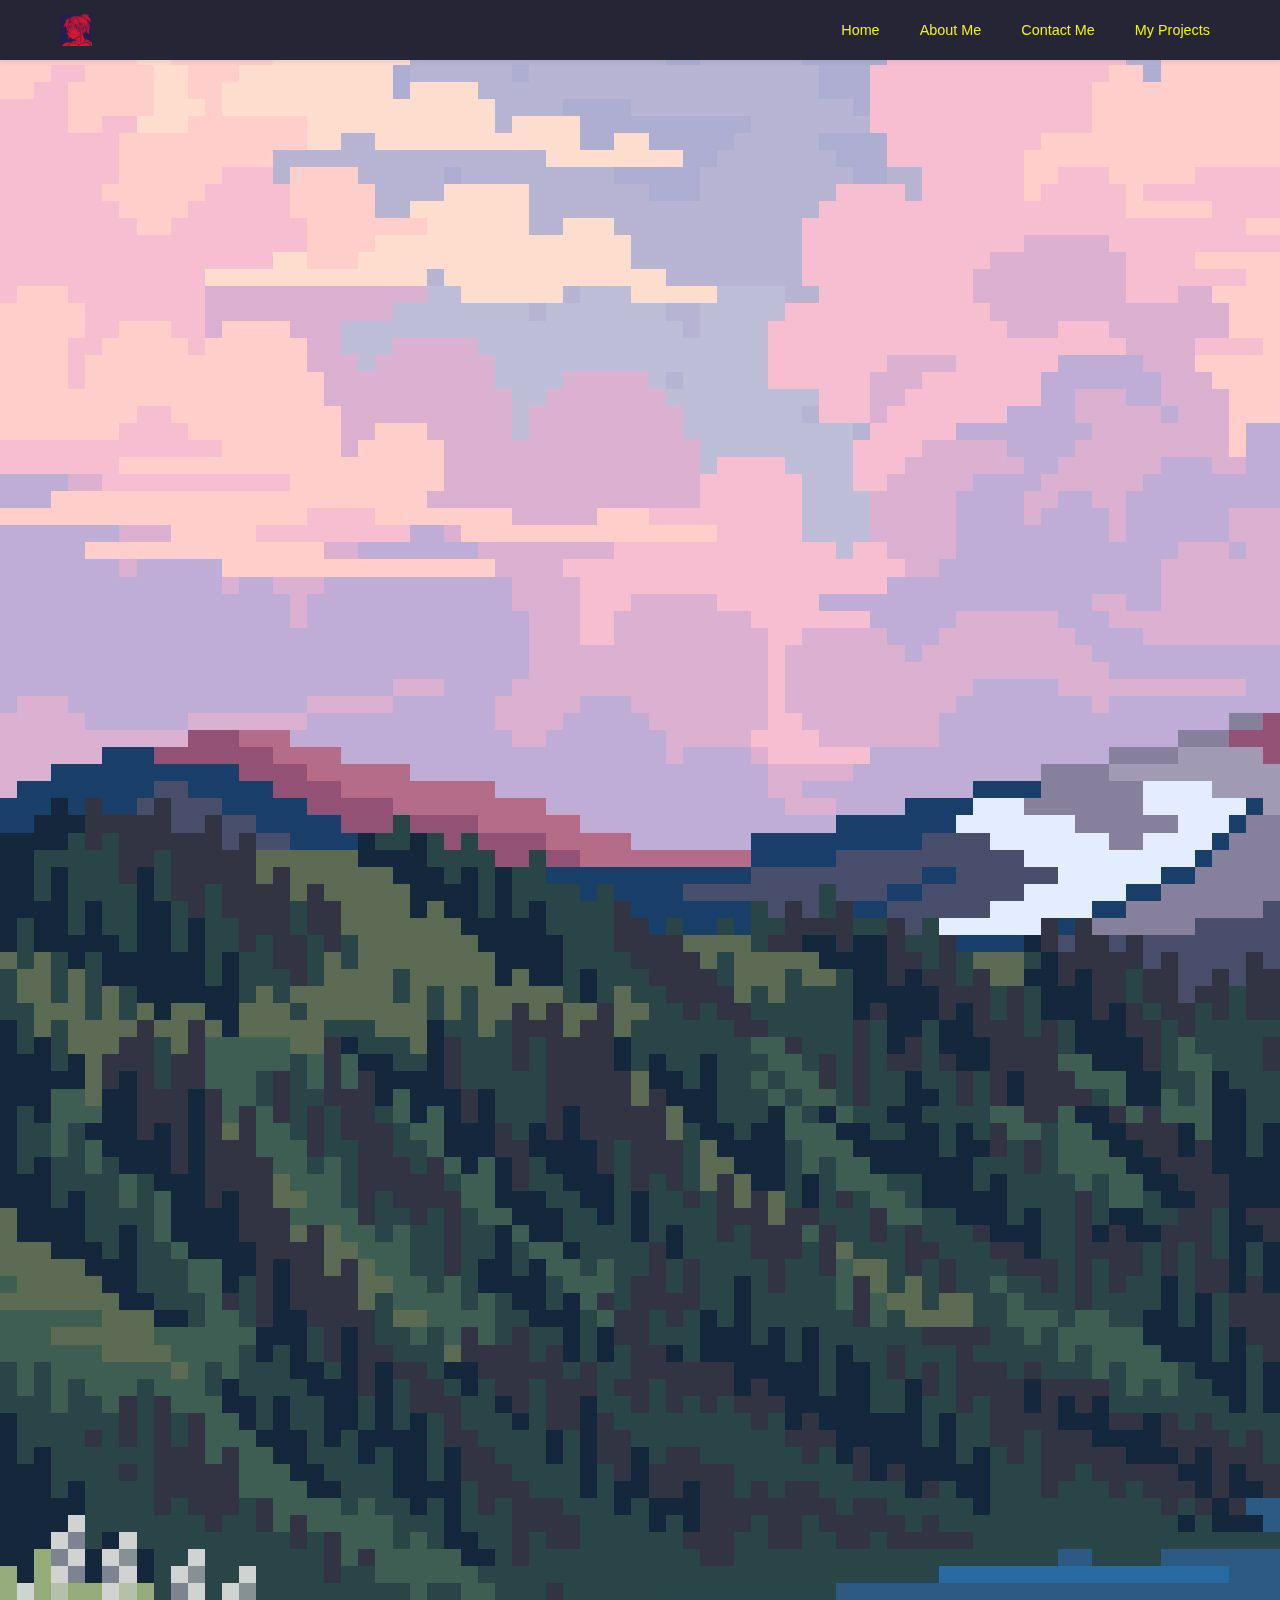
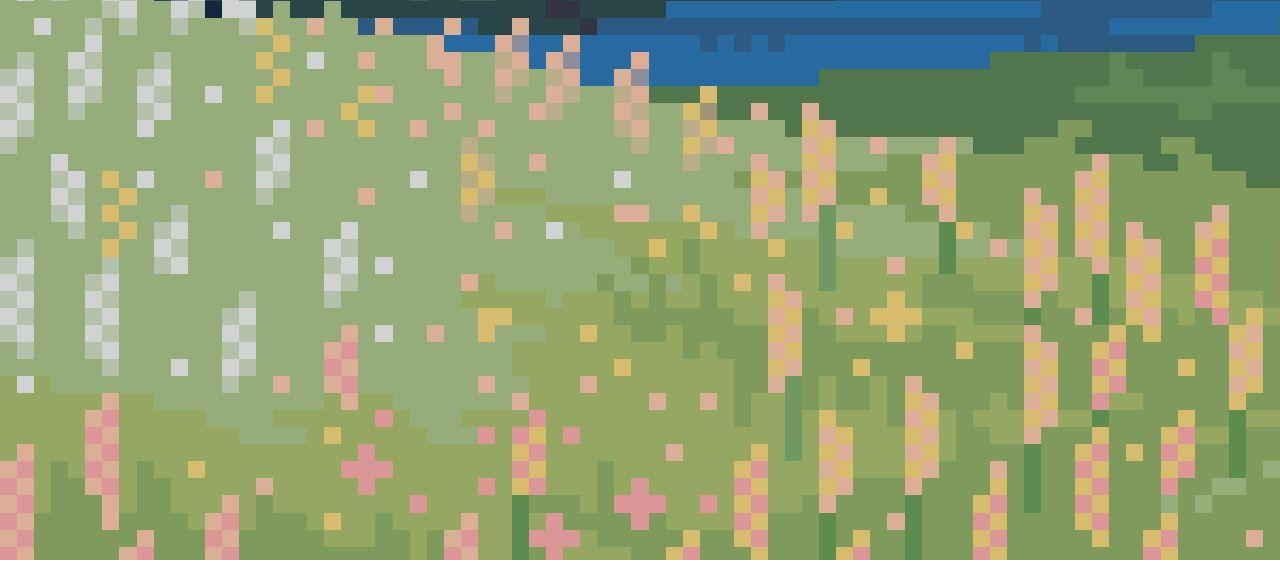
<file: index.html>
<!DOCTYPE html>
<html lang="en">
  <head>
    <meta charset="UTF-8" />
    <meta name="viewport" content="width=device-width, initial-scale=1, maximum-scale=1, user-scalable=no"/>
    <meta http-equiv="X-UA-Compatible" content="IE=egde, chrome=1">
    <meta name="HandheldFriendly" content="true">


    <title>Shinechee.Artwoks</title>
    <link rel="stylesheet" href="style.css" />
  </head>
  <body class="Body-Home">
    <header class="site-header">
      <div class="container">
        <div class="branding">
          <a href="IMG_20240223_145437_978.webp" class="logo">
            <img src="IMG_20240223_145437_978.webp" alt="Site Logo">
          </a>
        </div>
        <nav class="navigation">
          <ul class="menu">
            <li class="menu-item"><a href="index.html" class="menu-link">Home</a></li>
            <li class="menu-item"><a href="AboutMe.html" class="menu-link">About Me</a></li>
            <li class="menu-item"><a href="Contact.html" class="menu-link">Contact Me</a></li>
            <li class="menu-item"><a href="MyProjects.html" class="menu-link">My Projects</a></li>
          </ul>
        </nav>
      </div>
    </header>
 <main>
  <div class="background-image-home"> <img src="pixel bg.jpg"></div>
 </main>
    ></script>
    <script src="index.js"></script>
  </body>
</html>
</file>
<file: style.css>
* {
  margin: 0;
  padding: 0;
  box-sizing: border-box;
}




body {
  height: 100vh;
  display: grid;
  place-items: center;
  overflow: hidden;
}

.site-header {
  position: fixed;
  top: 0;
  left: 0;
  width: 100%;
  background-color: #252536;
  box-shadow: 0 2px 4px rgba(62, 58, 116, 0.1);
  z-index: 100;
}

.container {
  max-width: 1200px;
  margin: 0 auto;
  padding: 0 20px;
  display: flex;
  justify-content: space-between;
  align-items: center;
  height: 60px;
}

.branding {
  display: flex;
  align-items: center;
}

.logo {
  display: block;
  height: 32px;
  width: auto;
  border-radius: 20px;
}

.logo img {
  height: 100%;
  width: auto;
  object-fit: contain;
}

.navigation {
  display: flex;
  align-items: center;
}

.menu {
  display: flex;
  list-style: none;
  margin: 0;
  padding: 0;
}

.menu li {
  margin-left: 20px;
}

.menu a {
  color: #ebee28;
  text-decoration: none;
  text-transform: top;
  font-size: 0.9rem;
  font-display: bold;
  font-family: 'Gill Sans', 'Gill Sans MT', Calibri, 'Trebuchet MS', sans-serif
}

.menu-item {
  position: relative;
}

.menu-link {
  display: block;
  padding: 10px;
  color: #e9e9e9;
  text-decoration: none;
  transition: color 0.3s ease-in-out, transform 0.3s ease-in-out;
}

.menu-link:hover {
  color: #f1f1f1;
  transform: translateY(-5px);
}

.menu-link:hover::after {
  content: "";
  display: block;
  height: 2px;
  background-color: #0bacd4;
  position: absolute;
  bottom: 0;
  left: 0;
  right: 0;
  transition: width 0.3s ease-in-out;
}

.menu-link:hover::after {
  width: 100%;
}

main {
  position: absolute;
  width: 100%; 
  height: 100%;
  box-shadow: 0 3px 10px rgba(0, 0, 0, 0.3);
}

.item {
  width: 200px;
  height: 300px;
  list-style-type: none;
  position: absolute;
  top: 50%;
  transform: translateY(-50%);
  z-index: 1;
  background-position: center;
  background-size: cover;
  border-radius: 20px;
  box-shadow: 0 20px 30px rgba(255, 255, 255, 0.3) inset;
  transition: transform 0.1s, left 0.75s, top 0.75s, width 0.75s, height 0.75s;

  &:nth-child(1),
  &:nth-child(2) {
    left: 0;
    top: 0;
    width: 100%;
    height: 100%;
    transform: none;
    border-radius: 0;
    box-shadow: none;
    opacity: 1;
  }

  &:nth-child(3) {
    left: 50%;
  }
  &:nth-child(4) {
    left: calc(50% + 220px);
  }
  &:nth-child(5) {
    left: calc(50% + 440px);
  }
  &:nth-child(6) {
    left: calc(50% + 660px);
    opacity: 0;
  }
}

.content {
  width: min(30vw, 400px);
  position: absolute;
  top: 50%;
  left: 3rem;
  transform: translateY(-50%);
  font: 400 0.85rem helvetica, sans-serif;
  color: white;
  text-shadow: 0 3px 8px rgba(0, 0, 0, 0.5);
  opacity: 0;
  display: none;

  & .title {
    font-family: "arial-black";
    text-transform: uppercase;
  }

  & .description {
    line-height: 1.7;
    margin: 1rem 0 1.5rem;
    font-size: 0.8rem;
  }

  & button {
    width: fit-content;
    background-color: rgba(0, 0, 0, 0.1);
    color: white;
    border: 2px solid white;
    border-radius: 0.25rem;
    padding: 0.75rem;
    cursor: pointer;
  }
}

.item:nth-of-type(2) .content {
  display: block;
  animation: show 0.75s ease-in-out 0.3s forwards;
}

@keyframes show {
  0% {
    filter: blur(5px);
    transform: translateY(calc(-50% + 75px));
  }
  100% {
    opacity: 1;
    filter: blur(0);
  }
}

.nav {
  position: absolute;
  bottom: 2rem;
  left: 50%;
  transform: translateX(-50%);
  z-index: 5;
  user-select: none;

  & .btn {
    background-color: rgba(255, 255, 255, 0.5);
    color: rgba(0, 0, 0, 0.7);
    border: 2px solid rgba(0, 0, 0, 0.6);
    margin: 0 0.25rem;
    padding: 0.75rem;
    border-radius: 50%;
    cursor: pointer;

    &:hover {
      background-color: rgba(255, 255, 255, 0.3);
    }
  }
}

@media (width > 650px) and (width < 900px) {
  .content {
    & .title {
      font-size: 1rem;
    }
    & .description {
      font-size: 0.7rem;
    }
    & button {
      font-size: 0.7rem;
    }
  }
  .item {
    width: 160px;
    height: 270px;

    &:nth-child(3) {
      left: 50%;
    }
    &:nth-child(4) {
      left: calc(50% + 170px);
    }
    &:nth-child(5) {
      left: calc(50% + 340px);
    }
    &:nth-child(6) {
      left: calc(50% + 510px);
      opacity: 0;
    }
  }
}

@media (width < 650px) {
  .content {
    & .title {
      font-size: 0.9rem;
    }
    & .description {
      font-size: 0.65rem;
    }
    & button {
      font-size: 0.7rem;
    }
  }
  .item {
    width: 130px;
    height: 220px;

    &:nth-child(3) {
      left: 50%;
    }
    &:nth-child(4) {
      left: calc(50% + 140px);
    }
    &:nth-child(5) {
      left: calc(50% + 280px);
    }
    &:nth-child(6) {
      left: calc(50% + 420px);
      opacity: 0;
    }
  }
.body-home {
    margin: auto;
    padding: auto;
}

.background-image-home {
    position: fixed;
    top: 0;
    left: 0;
    width: 100%;
    height: 100%;
    background: url('pixel\ bg.jpg') auto;
    -webkit-background-size: cover;
    -moz-background-size: cover;
    -o-background-size: cover;
    background-size: cover;
}
}
</file>
